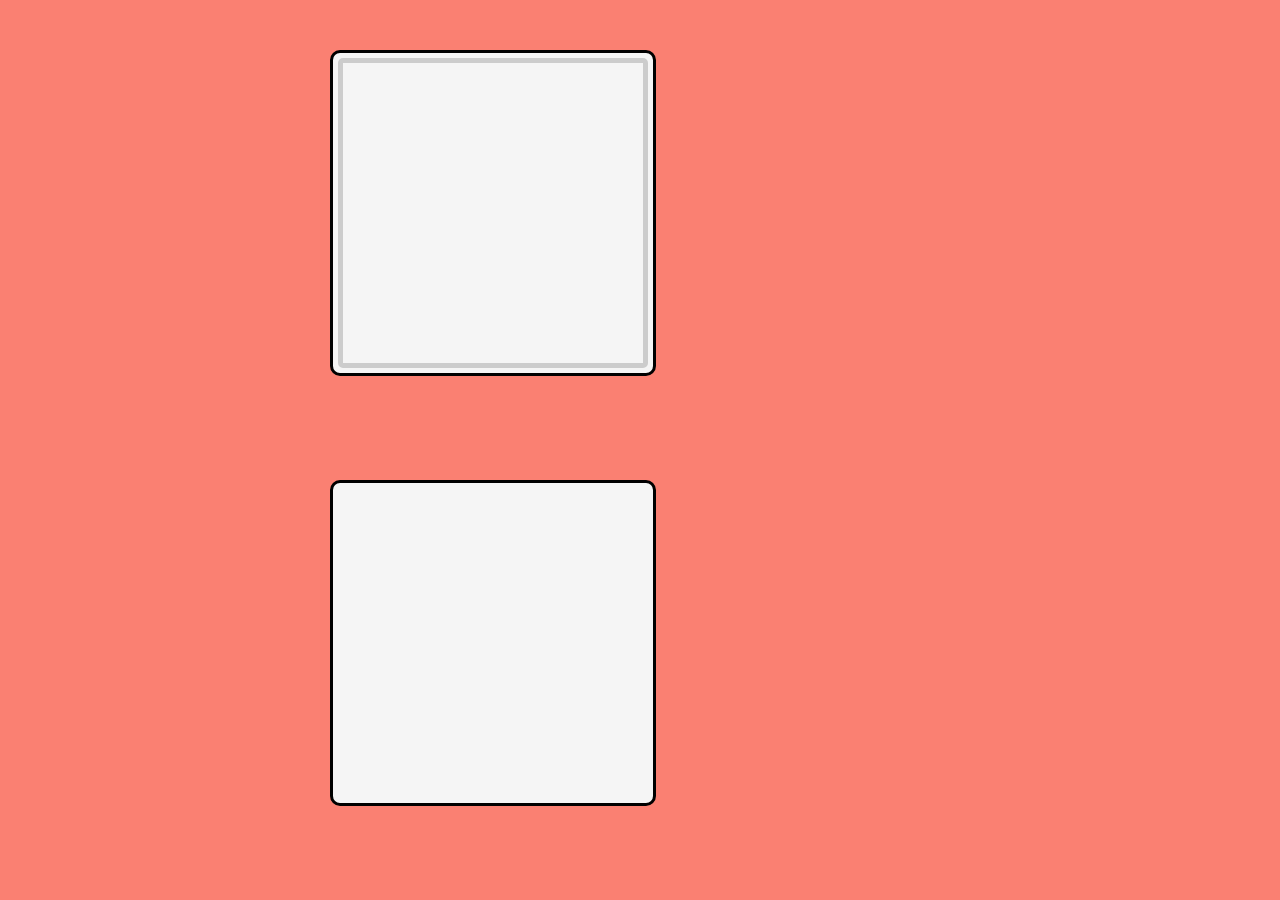
<file: HTML/Index.html>
<!DOCTYPE html>
<html lang="en">
<head>
 <title>DragNDrop Demo</title>
 <link rel="stylesheet" href="styles.css">
</head>
<body>
 <script src="main.js"></script>
 <div id="container-1" ondragover="allowDrop(event)"
ondrop="drop(event)">
 <div id="image" draggable="true" ondragstart="drag(event)">
 </div>
 </div>
 <div id="container-2" ondragover="allowDrop(event)"
ondrop="drop(event)">
 </div>
</body>
</html>
</file>
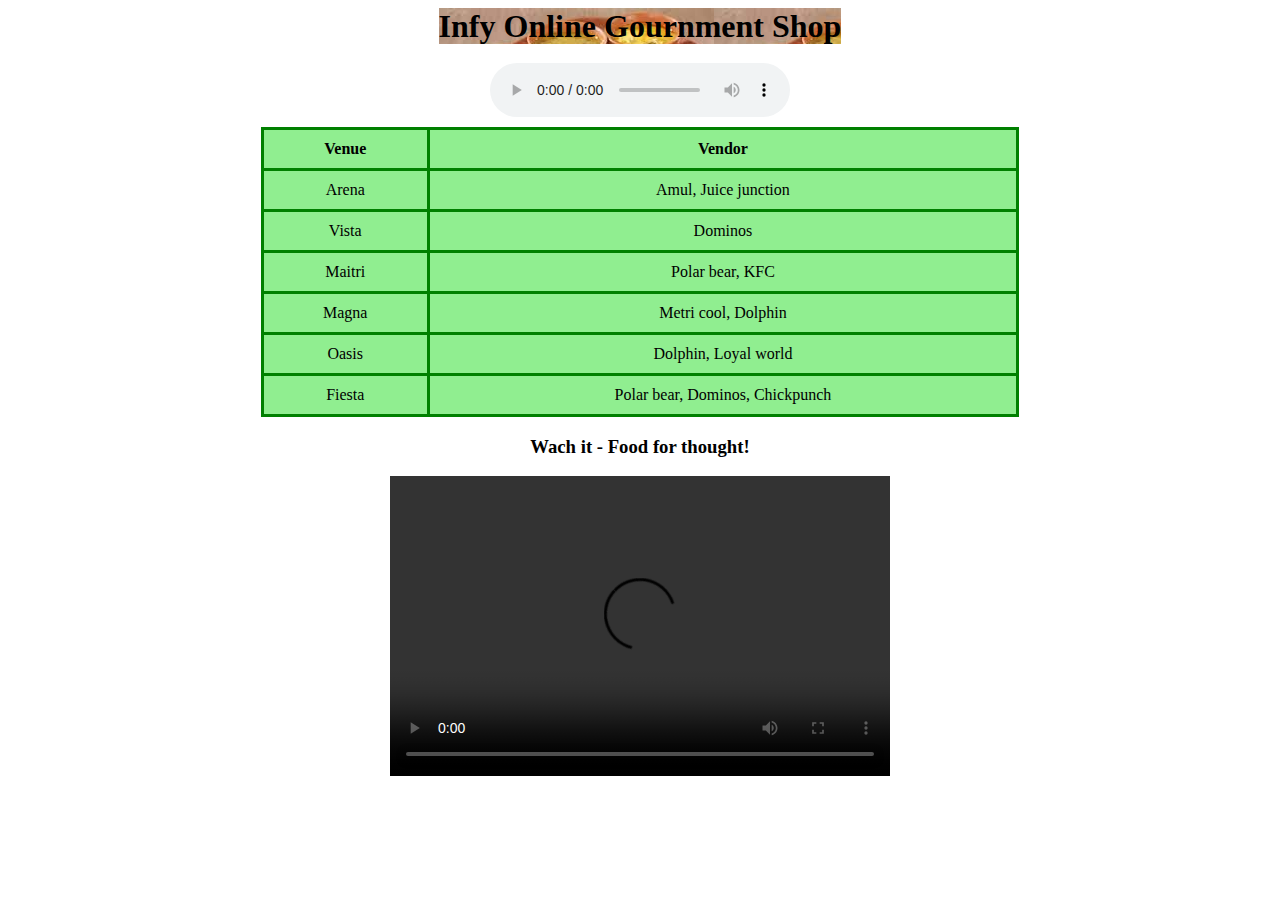
<file: HTML/AudioVideo.html>
<html> 
    <head>
        <title>Infy Online Gournment Shop</title>
        <style>
            table,th,td
            {
                border: 3px solid green;
                border-collapse: collapse;
                margin: 10px;
                padding: 10px;
                text-align: center;
                background-color: lightgreen;
            }
            h1
            {
                font-family:verdana;
                text-align: center;
                display: inline;
                background-image: url('food.jpg');
            }
        </style>
    </head>
    <body>
        <center>
        
        <h1>Infy Online Gournment Shop</h1>
        <br/>
        <br/>
        <audio controls>
            <source src="https://www.computerhope.com/jargon/m/example.mp3" autoplay loop />
          </audio>
        <table style="width:60%">
            <tr>
                <th>Venue</th>
                <th>Vendor</th>
            </tr>
            <tr>
                <td>Arena</td>
                <td>Amul, Juice junction</td>
            </tr>
            <tr>
                <td>Vista</td>
                <td>Dominos</td>
            </tr>
            <tr>
                <td>Maitri</td>
                <td>Polar bear, KFC</td>
            </tr>
            <tr>
                <td>Magna</td>
                <td>Metri cool, Dolphin</td>
            </tr>
            <tr>
                <td>Oasis</td>
                <td>Dolphin, Loyal world</td>
            </tr>
            <tr>
                <td>Fiesta</td>
                <td>Polar bear, Dominos, Chickpunch</td>
            </tr>
        </table>

        <h3>Wach it - Food for thought! </h3>
        <video src="https://youtu.be/cr2Rrl3vz9I" controls width="500px" height="300px"/>
    </center>
    </body>
</html>
</file>
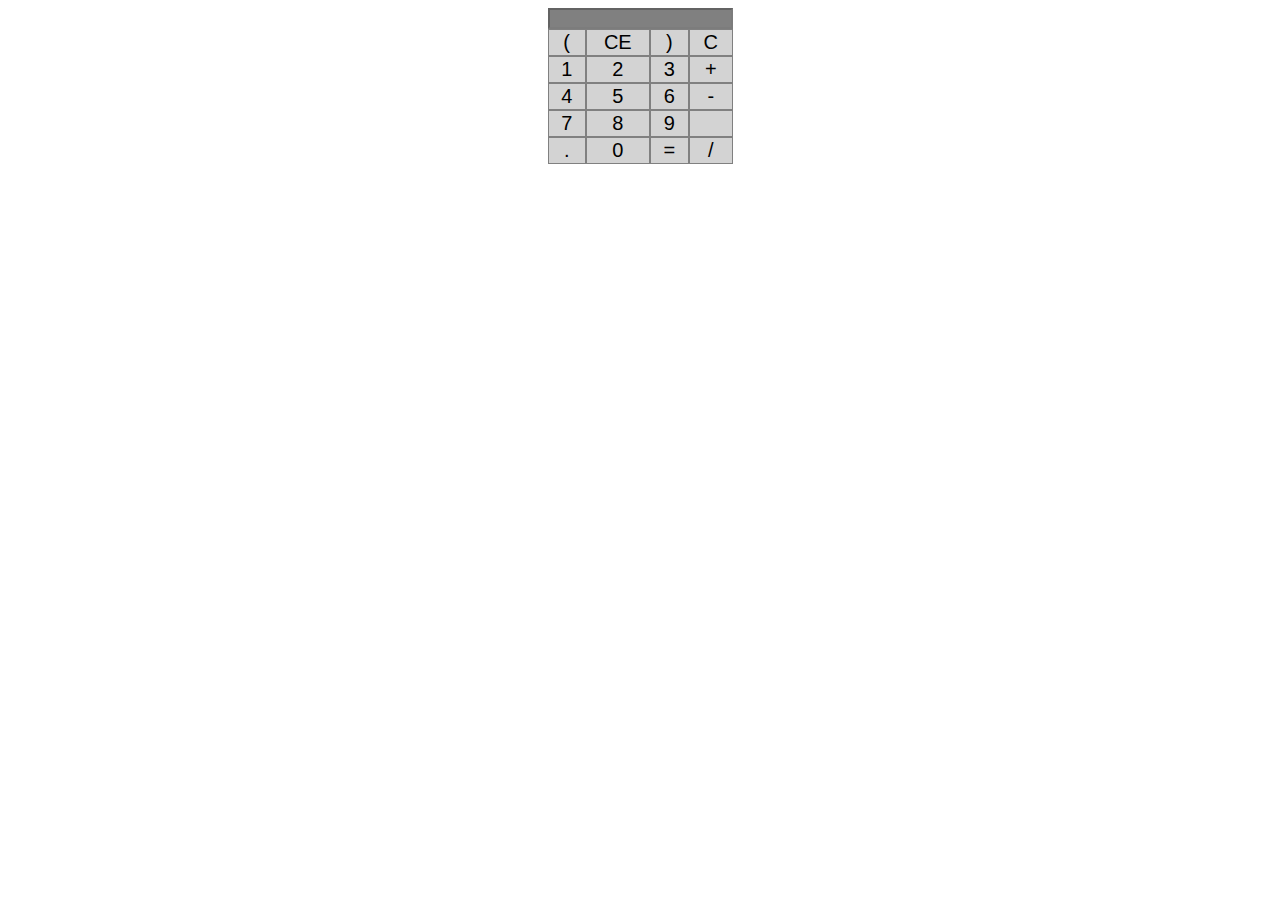
<file: HTML/Calculator.html>
<html>
<head>
<title> Calculator</title>
<link rel="stylesheet" href="LabProgram4.css"/>
</head>
<body>
    <table class="calculator" align="center"">
        <tr>
            <td colspan="4"><input type="text" id="result" disabled /></td>
        </tr>
        <tr>
            <td><input type="button" id="btn" value="(" onclick="display('(')" /></td>
            <td><input type="button" id="btn" value="CE" onclick="deleter()" /></td>
            <td><input type="button" id="btn" value=")" onclick="display(')')" /></td>
            <td><input type="button" id="btn" value="C" onclick="clearScreen()" /></td>
        </tr>
        <tr>
            <td><input type="button" id="btn" value="1" onclick="display('1')" /></td>
            <td><input type="button" id="btn" value="2" onclick="display('2')" /></td>
            <td><input type="button" id="btn" value="3" onclick="display('3')" /></td>
            <td><input type="button" id="btn" value="+" onclick="display('+')" /></td>
        </tr>
        <tr>
            <td><input type="button" id="btn" value="4" onclick="display('4')" /></td>
            <td><input type="button" id="btn" value="5" onclick="display('5')" /></td>
            <td><input type="button" id="btn" value="6" onclick="display('6')" /></td>
            <td><input type="button" id="btn" value="-" onclick="display('-')" /></td>
        </tr>
        <tr>
            <td><input type="button" id="btn" value="7" onclick="display('7')" /></td>
            <td><input type="button" id="btn" value="8" onclick="display('8')" /></td>
            <td><input type="button" id="btn" value="9" onclick="display('9')" /></td>
            <td><input type="button" id="btn" value="" onclick="display('')" /></td>
        </tr>
        <tr>
            <td><input type="button" id="btn" value="." onclick="display('.')" /></td>
            <td><input type="button" id="btn" value="0" onclick="display('0')" /></td>
            <td><input type="button" id="btn" value="=" onclick="calculate()" /></td>
            <td><input type="button" id="btn" value="/" onclick="display('/')" /></td>
        </tr>
    </table>
    <script>
        function display(value) {
            document.getElementById("result").value += value;
        }
        function calculate() {
            var p = document.getElementById("result").value;
            var q = eval(p);
            document.getElementById("result").value = q;
        }
        function clearScreen() {
            document.getElementById("result").value = "";
        }
        function deleter() {
            var a = document.getElementById("result").value;
            a=a.substring(0,a.length-1)
            document.getElementById("result").value = a;
        }
    </script>
</body>
</html>
</file>
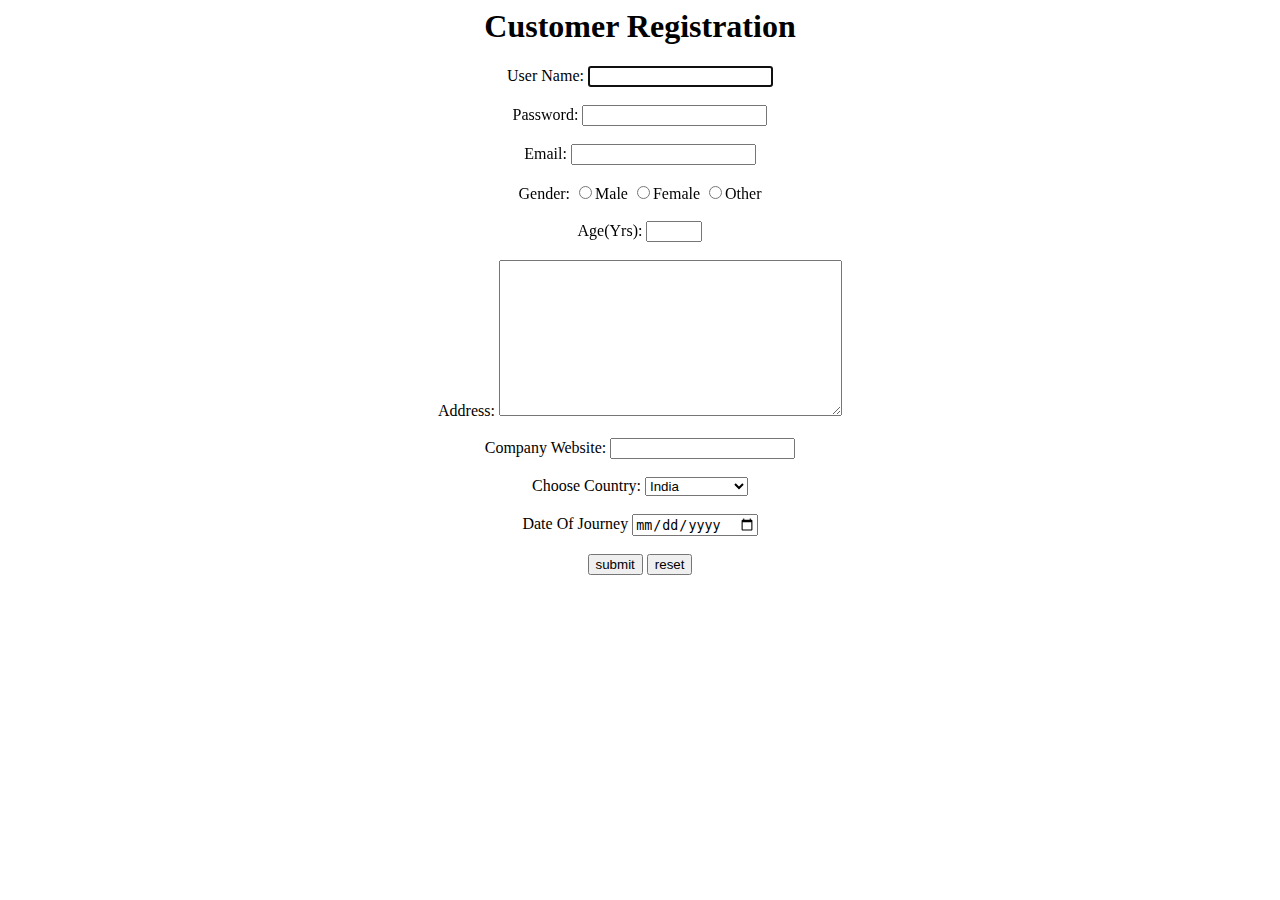
<file: HTML/CustomerRegistration.html>
<html> 
<head>
<title>Registration</title>
</head>
<body>
<form style=text-align:center action="registrationmessage.html.txt">
<h1 align="center">Customer Registration</h1> 
<label>User Name:</label>
<input type="text" name="" value="" pattern="[A-Za-z]+" maxlength="15"required autofocus/>
<br><br>
<label>Password:</label>
<input type="password" name="" value="" minlength="8" maxlength="12"/>
<br><br>
<label>Email:</label>
<input type="email" name="" value=""/>
<br><br>
<label>Gender:</label>
<input type="radio" name="g" value="male">Male
<input type="radio" name="g" value="female">Female
<input type="radio" name="g" value="other">Other
<br><br>
<label>Age(Yrs):</label>
<input type="number" name="" value="" min="12" max="60"/>
<br><br>
<label>Address:</label>
<textarea rows="10" cols="40" maxlength="100"></textarea>
<br><br>
<label>Company Website:</label>
<input type="url" name="" value="">
<br><br>
<label>Choose Country:</label>
<select name="" id="">
<option value="ind">India</option>
<option value="us">United States</option>
<option value="ger">Germany</option>
<option value="jap">Japan</option>
</select>
<br><br>
<label>Date Of Journey</label>
<input type="date" id="doj" name="">
<br><br>
<input type="submit" value="submit">
<input type="reset" value="reset">
</form>
</body>
</html>
</file>
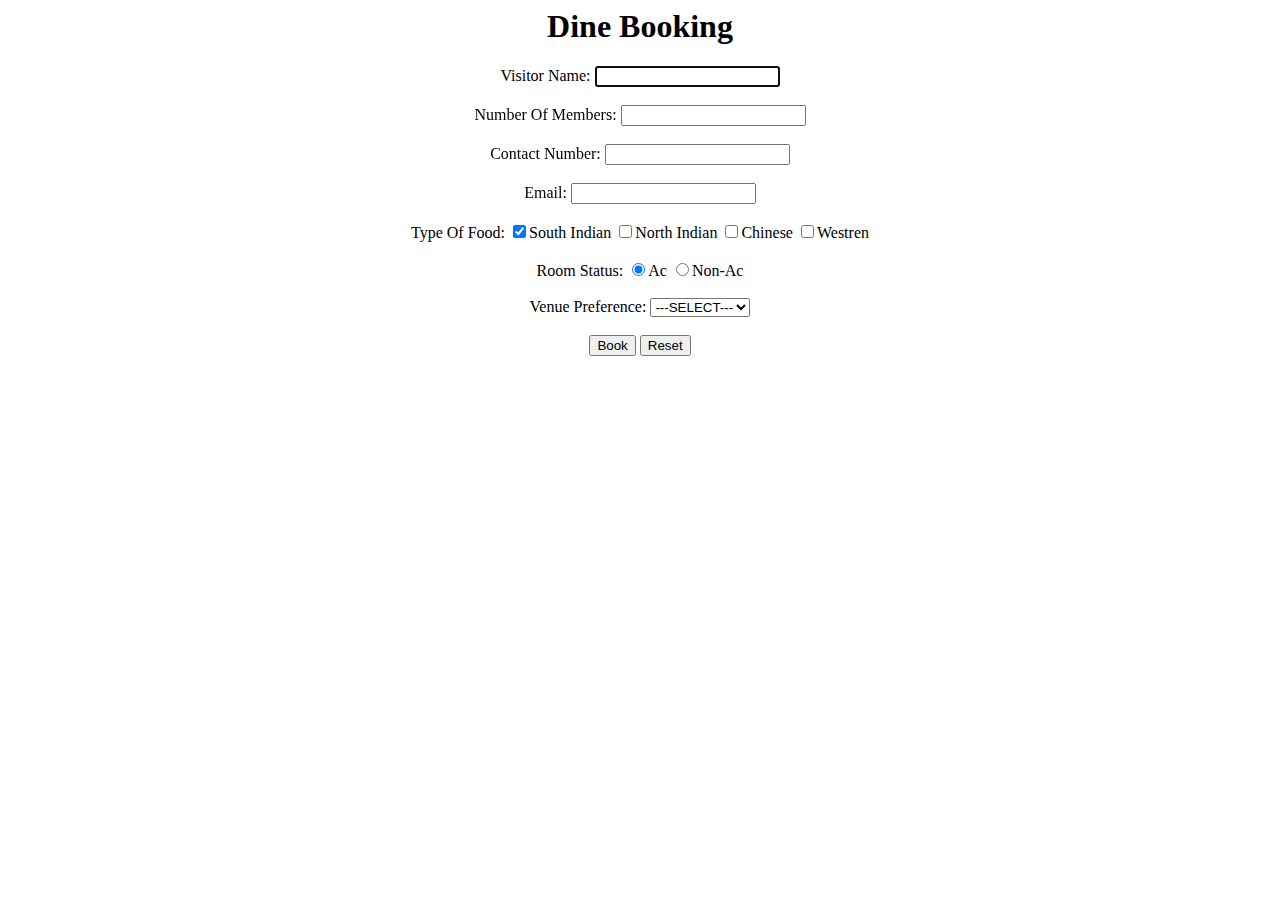
<file: HTML/DineBooking.html>
<html> 
<head>
<title>Dine Booking</title>
</head>
<body>
<form style=text-align:center>
<h1>Dine Booking</h1>
<label>Visitor Name:</label>
<input type="text" maxlength="20" required autofocus>
<br><br>
<label>Number Of Members:</label>
<input type="number" max="99">
<br><br>
<label>Contact Number:</label>
<input type="number" maxlength="10" required>
<br><br>
<label>Email:</label>
<input type="email">
<br><br>
<label>Type Of Food:</label>
<input type="checkbox" name="gender" value="South Indian" checked>South Indian
<input type="checkbox" name="gender" value="North Indian">North Indian
<input type="checkbox" name="gender" value="Chinese">Chinese
<input type="checkbox" name="gender" value="Westren">Westren
<br><br>
<label>Room Status:</label>
<input type="radio" name="room" value="AC" checked>Ac
<input type="radio" name="room" value="Non-Ac">Non-Ac
<br><br>
<label>Venue Preference:</label>
<select name="" id="">
<option value="select">---SELECT---</option>
<option value="a">Arena</option>
<option value="f">Fiesta</option>
<option value="v">Vista</option>
<option value="M">Mythri</option>
<option value="Ma">Magna</option>
<option value="o">Oasis</option>
<option value="a">Amoeba</option>
</select>
<br><br>
<input type="submit" value="Book">
<input type="reset" value="Reset">
</form>
</body>
</html>
</file>
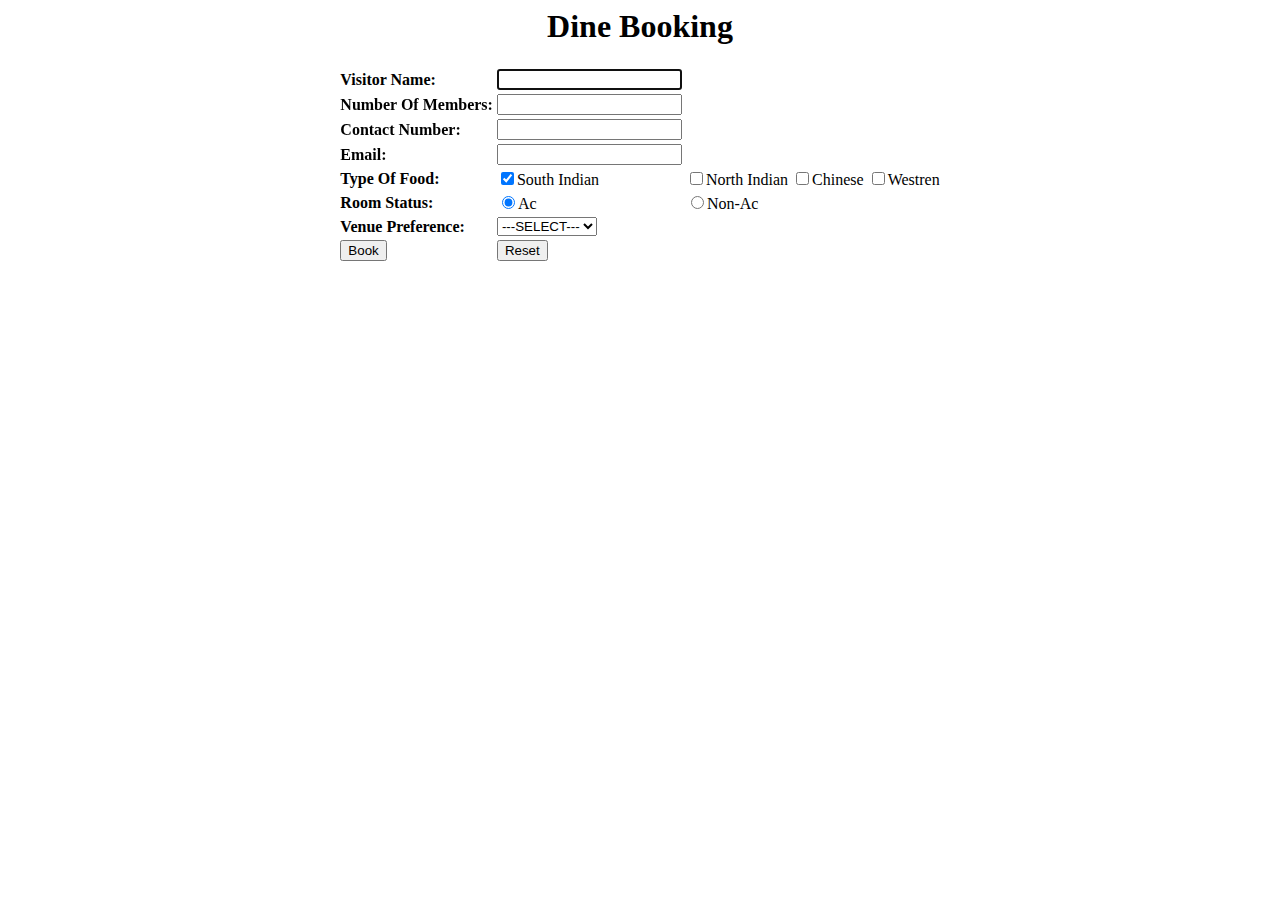
<file: HTML/DineBookingWithTable.html>
<html> 
<head>
<title>Dine Booking</title>
</head>
<body>
<h1 align="center">Dine Booking</h1>
<table align=center>
<tr>
<th align=left>Visitor Name:</th>
<td><input type="text" maxlength="20" required autofocus/></td>
</tr>
<tr>
<th align=left>Number Of Members:</th>
<td><input type="number" max="99"/></td>
</tr>
<tr>
<th align=left>Contact Number:</th>
<td><input type="number" maxlength="10" required/></td>
</tr>
<tr>
<th align=left>Email:</th>
<td><input type="email"></td>
</tr>
<tr>
<th align=left>Type Of Food:</th>
<td><input type="checkbox" name="gender" value="South Indian" checked>South Indian</td>
<td><input type="checkbox" name="gender" value="North Indian">North Indian</td>
<td><input type="checkbox" name="gender" value="Chinese">Chinese</td>
<td><input type="checkbox" name="gender" value="Westren">Westren</td>
</tr>
<tr>
<th align=left>Room Status:</th>
<td><input type="radio" name="room" value="AC" checked>Ac</td>
<td><input type="radio" name="room" value="Non-Ac">Non-Ac</td>
</tr>
<tr>
<th align=left>Venue Preference:</th>
<td><select name="" id="">
<option value="select">---SELECT---</option>
<option value="a">Arena</option>
<option value="f">Fiesta</option>
<option value="v">Vista</option>
<option value="M">Mythri</option>
<option value="Ma">Magna</option>
<option value="o">Oasis</option>
<option value="a">Amoeba</option></td>
</select>
</tr>
<tr>
<td><input type="submit" value="Book"></td>
<td><input type="reset" value="Reset"></td>
</tr>
</table>
</body>
</html>
</file>
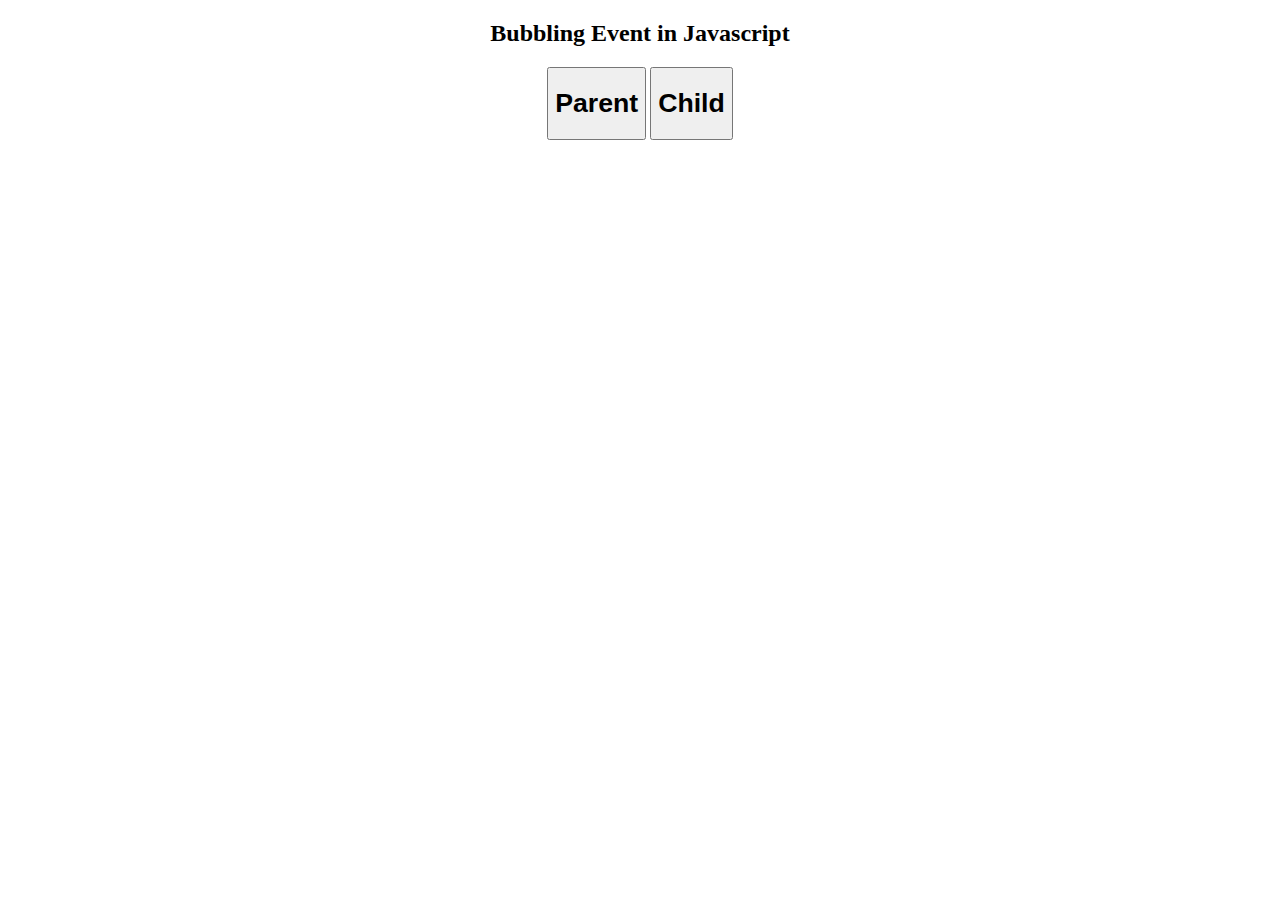
<file: HTML/EventBubbling.html>
<!DOCTYPE html>
<html>
	<head>
		<title>Bubbling Event in Javascript</title>
	</head>
	<body align="center">
		<h2>Bubbling Event in Javascript</h2>
		<div id="parent">
		<button>
			<h1>Parent</h1>
		</button>
		<button id="child">
			<h1>Child</h1>
		</button>
		</div><br>

		<script>
			document.getElementById(
		"child").addEventListener("click", function () {
					alert("You clicked the Child element!");
				}, false);
		
				document.getElementById(
		"parent").addEventListener("click", function () {
					alert("You clicked the parent element!");
				}, false);
		</script>
</body>
</html>
</file>
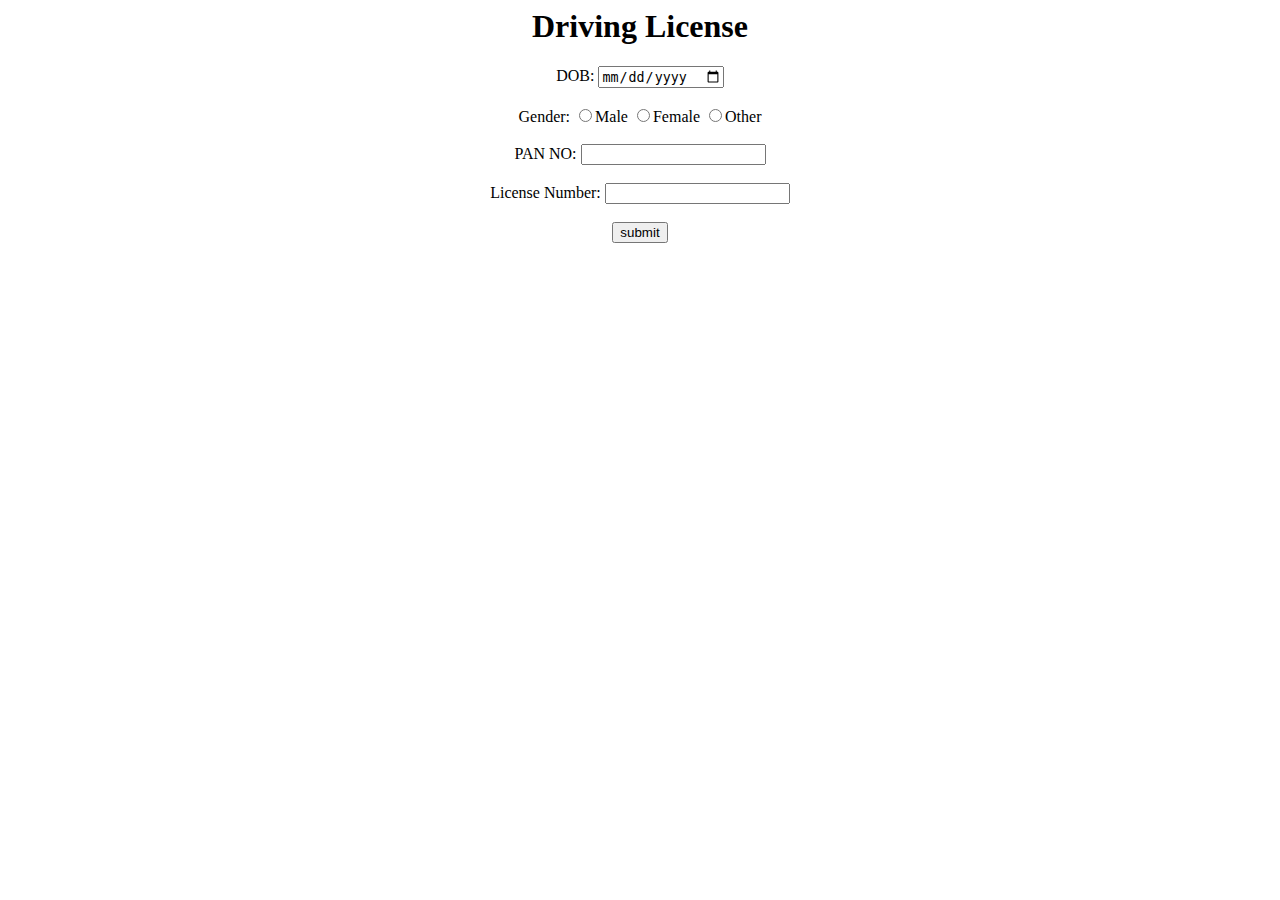
<file: HTML/License.html>
<html> 
<head>
<title>Driving License</title>
</head.
<body>
<form style=text-align:center>
<h1>Driving License</h1>
<label>DOB:</label>
<input type="date" id="dob" name="">
<br><br>
<label>Gender:</label>
<input type="radio" name="g" value="male">Male
<input type="radio" name="g" value="female">Female
<input type="radio" name="g" value="other">Other
<br><br>
<label>PAN NO:</label>
<input type="text" name="" value="">
<br><br>
<label>License Number:</label>
<input type="text" name="" value="">
<br><br>
<input type="submit" value="submit">
</form>
</body>
</html>
</file>
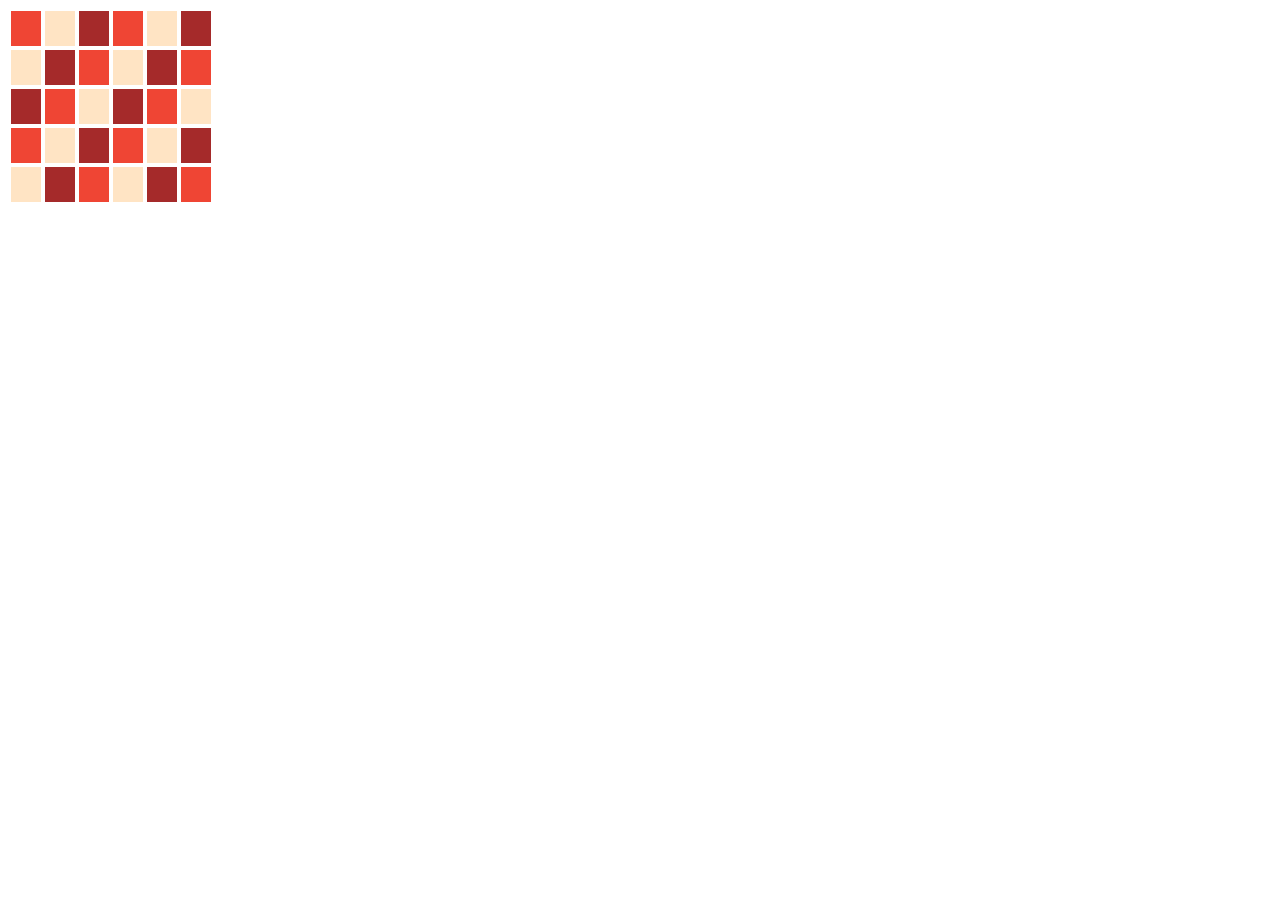
<file: HTML/PatternRecereationLAB-1.html>
<!DOCTYPE html>
<html>
    <head>
        <title>Lab Program1</title>
        <link rel="stylesheet" href="colors.css">
    </head>
    <body>
        <table>
            <tr>
                <td><div class="orange"></div></td>
                <td><div class="bisque"></div></td>
                <td><div class="brown"></div></td>
                <td><div class="orange"></div></td>
                <td><div class="bisque"></div></td>
                <td><div class="brown"></div></td>
            </tr>
            <tr>
                <td><div class="bisque"></div></td>
                <td><div class="brown"></div></td>
                <td><div class="orange"></div></td>
                <td><div class="bisque"></div></td>
                <td><div class="brown"></div></td>
                <td><div class="orange"></div></td>
            </tr> 
            <tr>
                <td><div class="brown"></div></td>
                <td><div class="orange"></div></td>
                <td><div class="bisque"></div></td>
                <td><div class="brown"></div></td>
                <td><div class="orange"></div></td>
                <td><div class="bisque"></div></td>
            </tr>
            <tr>
                <td><div class="orange"></div></td>
                <td><div class="bisque"></div></td>
                <td><div class="brown"></div></td>
                <td><div class="orange"></div></td>
                <td><div class="bisque"></div></td>
                <td><div class="brown"></div></td>
            </tr>
            <tr>
                <td><div class="bisque"></div></td>
                <td><div class="brown"></div></td>
                <td><div class="orange"></div></td>
                <td><div class="bisque"></div></td>
                <td><div class="brown"></div></td>
                <td><div class="orange"></div></td>
            </tr>          
        </table>
 </body>
</html>
</file>
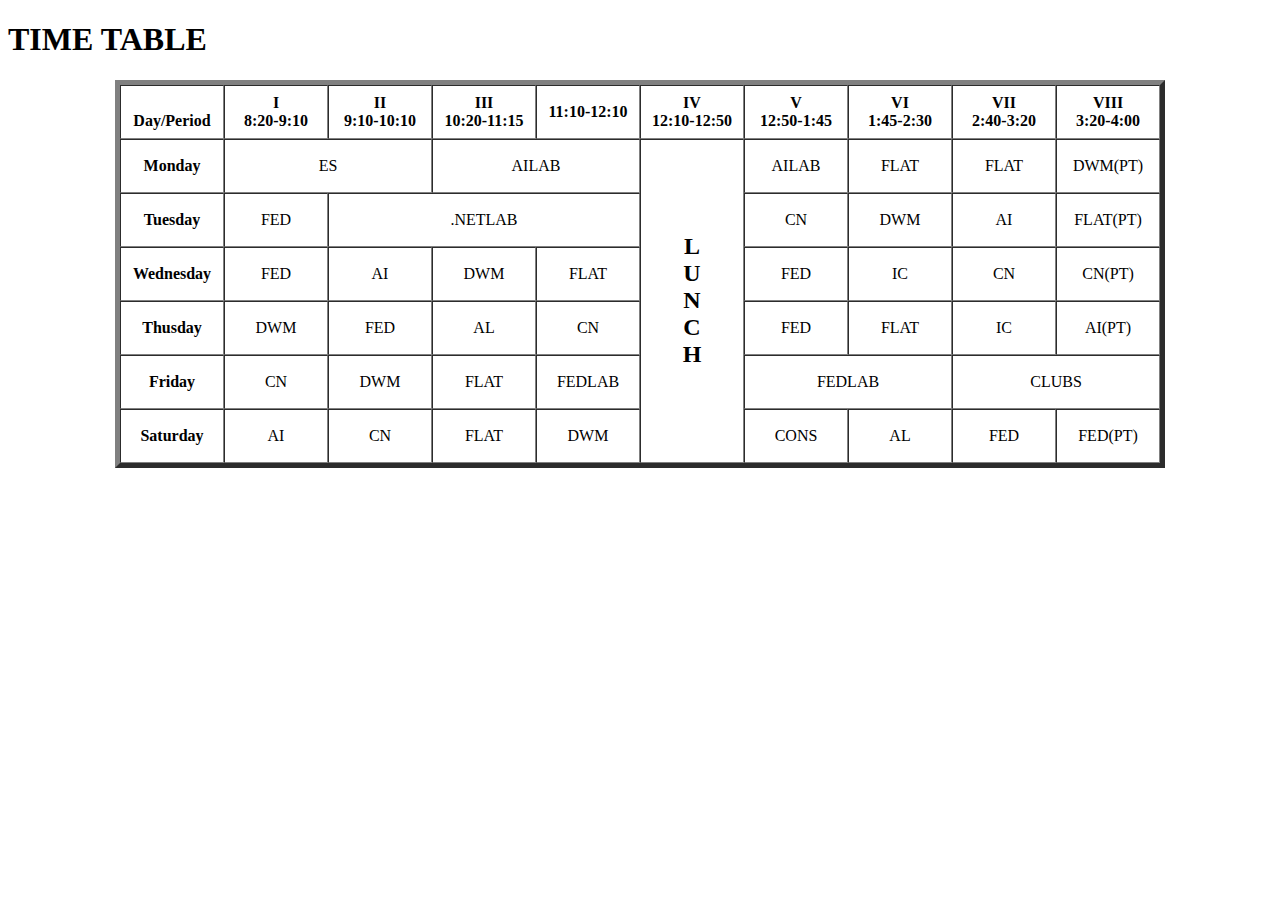
<file: HTML/TimeTable.html>
<!DOCTYPE html> 
<html>
 
<body>
    <h1>TIME TABLE</h1>
    <table border="5" cellspacing="0" align="center">
        <!--<caption>Timetable</caption>-->
        <tr>
            <td align="center" height="50"
                width="100"><br>
                <b>Day/Period</b></br>
            </td>
            <td align="center" height="50"
                width="100">
                <b>I<br>8:20-9:10</b>
            </td>
            <td align="center" height="50"
                width="100">
                <b>II<br>9:10-10:10</b>
            </td>
            <td align="center" height="50"
                width="100">
                <b>III<br>10:20-11:15</b>
            </td>
            <td align="center" height="50"
                width="100">
                <b>11:10-12:10</b>
            </td>
            <td align="center" height="50"
                width="100">
                <b>IV<br>12:10-12:50</b>
            </td>
            <td align="center" height="50"
                width="100">
                <b>V<br>12:50-1:45</b>
            </td>
            <td align="center" height="50"
                width="100">
                <b>VI<br>1:45-2:30</b>
            </td>
            <td align="center" height="50"
                width="100">
                <b>VII<br>2:40-3:20</b>
            </td>
            <td align="center" height="50"
                width="100">
                <b>VIII<br>3:20-4:00</b>
            </td>
        </tr>
        <tr>
            <td align="center" height="50">
                <b>Monday</b></td>
            <td colspan="2" align="center"
                height="50">ES</td>
            <td colspan="2" align="center"
                height="50">AILAB</td>
            <td rowspan="6" align="center" height="50">
                <h2>L<br>U<br>N<br>C<br>H</h2>
            </td>
            <td <td align="center" height="50">AILAB</td>
            <td align="center" height="50">FLAT</td>
            <td align="center" height="50">FLAT</td>
            <td align="center" height="50">DWM(PT)</td>
        </tr>
        <tr>
            <td align="center" height="50">
                <b>Tuesday</b>
            </td>
            <td align="center" height="50">FED</td>
            <td colspan="3" align="center"
                height="50">.NETLAB
            </td>
            <td align="center" height="50">CN</td>
            <td align="center" height="50">DWM</td>
            <td align="center" height="50">AI</td>
            <td align="center" height="50">FLAT(PT)</td>
        </tr>
        <tr>
            <td align="center" height="50">
                <b>Wednesday</b>
            </td>
            <td align="center" height="50">FED</td>
            <td align="center" height="50">AI</td>
            <td align="center" height="50">DWM</td>
            <td align="center" height="50">FLAT</td>
            <td align="center" height="50">FED</td>
            <td align="center" height="50">IC</td>
            <td align="center" height="50">CN</td>
            <td align="center" height="50">CN(PT)</td>     
        </tr>
        <tr>
             <td align="center" height="50">
                <b>Thusday</b>
            </td>
            <td align="center" height="50">DWM</td>
            <td align="center" height="50">FED</td>
            <td align="center" height="50">AL</td>
            <td align="center" height="50">CN</td>
            <td align="center" height="50">FED</td>
            <td align="center" height="50">FLAT</td>
            <td align="center" height="50">IC</td>
            <td align="center" height="50">AI(PT)</td>     
        </tr>
            
            <td align="center" height="50">
                <b>Friday</b>
            </td>
            <td align="center" height="50">CN</td>
            <td align="center" height="50">DWM</td>
            <td align="center" height="50">FLAT</td>
            <td align="center" height="50">FEDLAB</td>
           <td colspan="2" align="center"
                height="50">FEDLAB
            </td>
            <td colspan="2" align="center"
                height="50">CLUBS
            </td>
        </tr>
        <tr>
            <td align="center" height="50">
                <b>Saturday</b>
            </td>
            <td align="center" height="50">AI</td>
            <td align="center" height="50">CN</td>
            <td align="center" height="50">FLAT</td>
            <td align="center" height="50">DWM</td>
            <td align="center" height="50">CONS</td>
            <td align="center" height="50">AL</td>
            <td align="center" height="50">FED</td>
             <td align="center" height="50">FED(PT)</td>
            
        </tr>
    </table>
</body>
 
</html>
</file>
<file: HTML/styles.css>
body{
 width: 50%;
 margin: 0 auto;
 background-color: salmon;
}
#container-1, #container-2{
 display: inline-block;
 width: 320px;
 height: 320px;
 border: 0.2em solid black;
 margin: 50px 10px;
 background-color: whitesmoke;
 border-radius: 10px;
}
#image:hover{
 border: 0.4em dashed blue !important;
}
#image{
 background: url('https://source.unsplash.com/random/300x300');
 position: relative;
 height: 300px;
 width:300px;
 top:5px;
 left:5px;
 border:5px solid #ccc;
 border-radius: 5px;
 cursor: pointer;
}
</file>
<file: HTML/LabProgram4.css>
#btn{
        width: 100%;
        height: auto ;
        font-size: 20px;
        background-color: lightgrey;
        border: 1px solid grey;
    }
  #RESULT{
      background-color: grey;
  }
table,tr,td
  {
    border-spacing:0cm;
    padding: 0%;
  }
</file>
<file: HTML/colors.css>
.orange, .bisque, .brown{
                width:30px;
                height:35px;
                
            }
            .orange{
                background:rgb(239,69,52);
            }
            .bisque{
                background: bisque;
            }
            .brown{
                background:  brown;
            }
</file>
